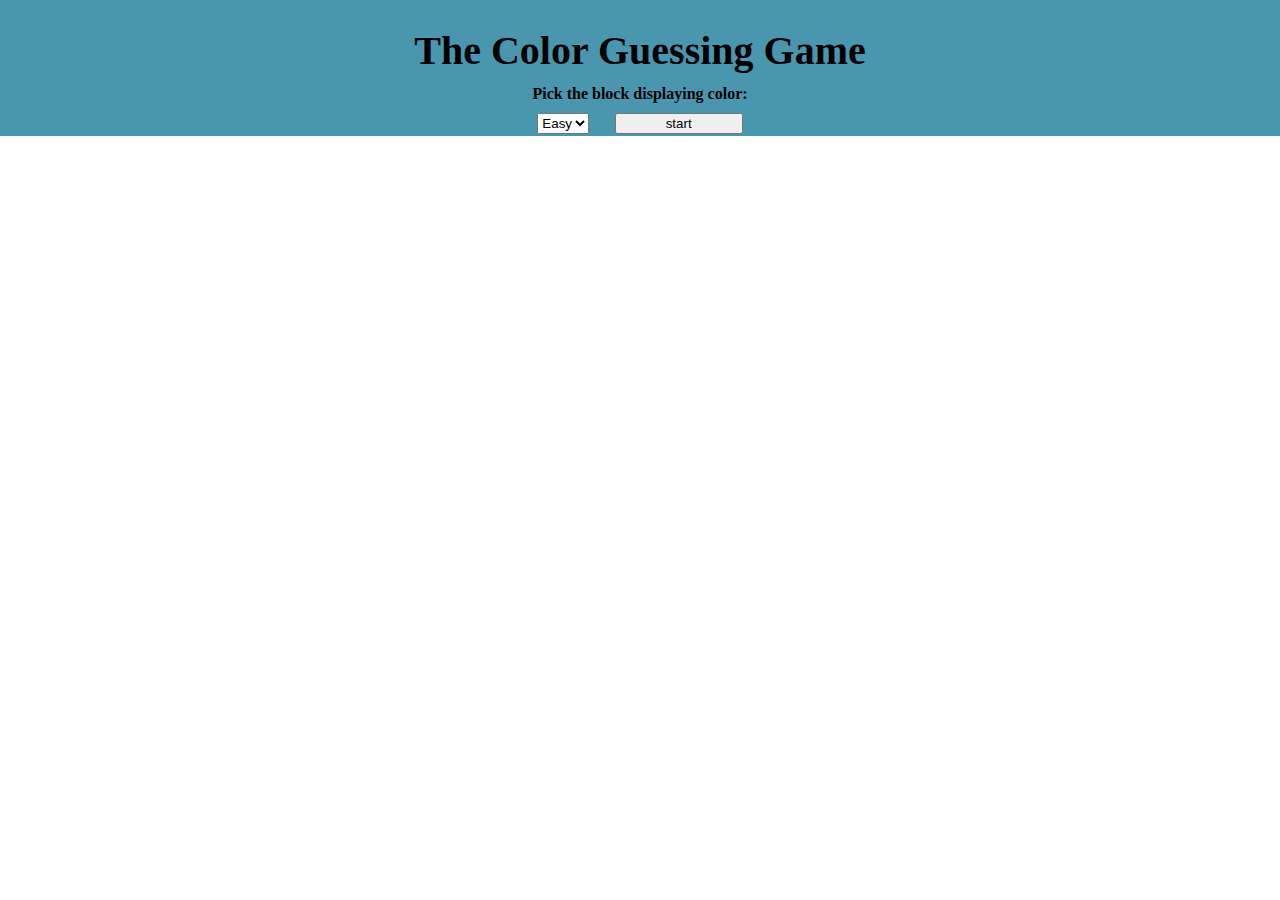
<file: index.html>
<!DOCTYPE html>
<html>
<head>
	<meta charset="utf-8">
	<meta name="viewport" content="width=device-width, initial-scale=1">
	<title>Color Game</title>
	<link rel="stylesheet" href="app.css">
	<script type="text/javascript" src="app.js" defer></script>	
</head>

</style>
<body>

	<div class="header">
		<h1>
			The Color Guessing Game
		</h1>
		<div id="header-2" >
			<h4>Pick the block displaying color:</h4>
			<h4 id="color"></h4>
		</div>

		
			<div class="flex-form">
				<select id="level">
					<option>Easy</option>
					<option>Hard</option>
				</select>
				<button onclick="start()">start</button>
			</div>

		</div>
	</div>
		<div id="container">

			<div></div>
			<div></div>
			<div></div>
			<div></div>
			<div></div>
			<div></div>

		</div>

		<div class="win-message"></div>

</body>
</html>
</file>
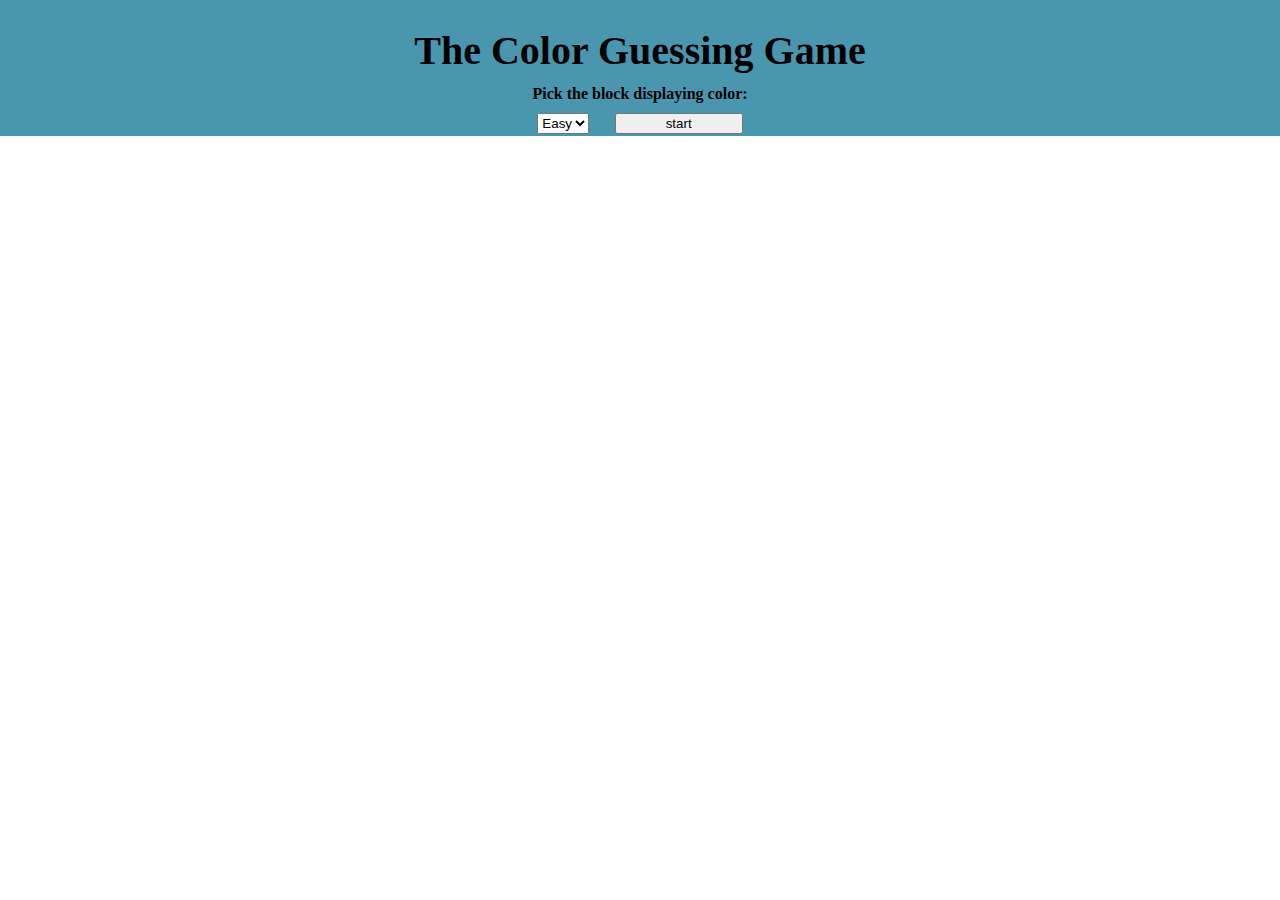
<file: colgame.html>
<!DOCTYPE html>
<html>
<head>
	<meta charset="utf-8">
	<meta name="viewport" content="width=device-width, initial-scale=1">
	<title>Color Game</title>
	<link rel="stylesheet" href="./app.css">
	<script type="text/javascript" src="./app.js"></script>
</head>
<style type="text/css">
	
</style>
<body>

	<div class="header">
		<h1>
			The Color Guessing Game
		</h1>
		<div id="header-2" >
			<h4>Pick the block displaying color:</h4>
			<h4 id="color"></h4>
		</div>

		
			<div class="flex-form">
				<select id="level">
					<option>Easy</option>
					<option>Hard</option>
				</select>
				<button onclick="start()">start</button>
			</div>

		</div>
	</div>
		<div id="container">

			<div></div>
			<div></div>
			<div></div>
			<div></div>
			<div></div>
			<div></div>

		</div>

		<div class="winning-message"></div>

</body>
</html>
</file>
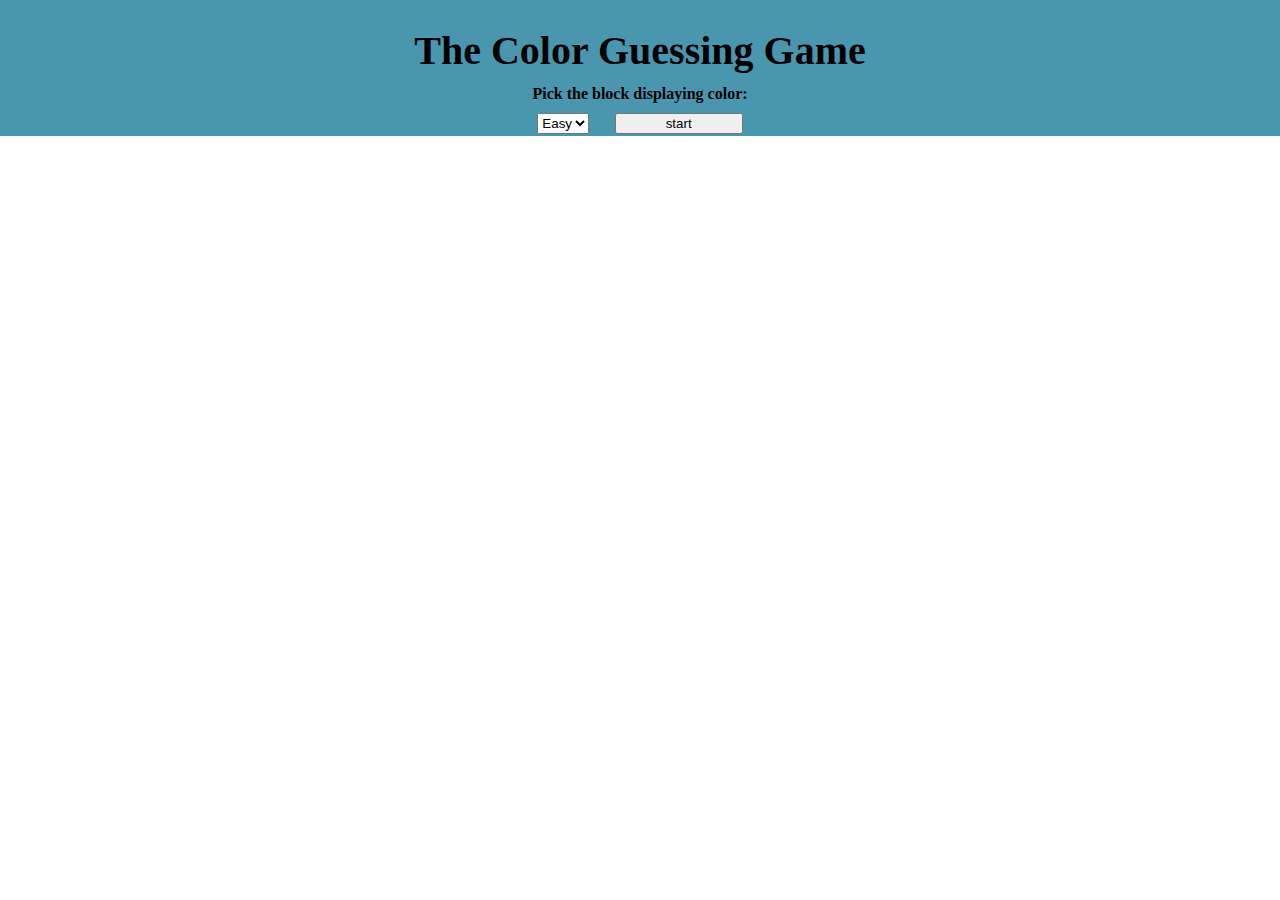
<file: color-game.html>
<!DOCTYPE html>
<html>
<head>
	<meta charset="utf-8">
	<meta name="viewport" content="width=device-width, initial-scale=1">
	<title>Color Game</title>
	<link rel="stylesheet" href="./app.css">
	<script type="text/javascript" src="./app.js"></script>
</head>
<style type="text/css">
	
</style>
<body>

	<div class="header">
		<h1>
			The Color Guessing Game
		</h1>
		<div id="header-2" >
			<h4>Pick the block displaying color:</h4>
			<h4 id="color"></h4>
		</div>

		
			<div class="flex-form">
				<select id="level">
					<option>Easy</option>
					<option>Hard</option>
				</select>
				<button onclick="start()">start</button>
			</div>

		</div>
	</div>
		<div id="container">

			<div></div>
			<div></div>
			<div></div>
			<div></div>
			<div></div>
			<div></div>

		</div>

		<div class="winning-message"></div>

</body>
</html>
</file>
<file: app.css>
body {
  margin: 0px;
  padding: 0px;
}
#container {
  display: grid;
  grid-template-columns: 1fr 1fr 1fr;
  grid-template-rows: 1fr 1fr;
  height: 65vh;
  width: 80vw;
  margin: 2.5% auto 0 auto;
  grid-gap: 5% 2.5%;
  cursor: pointer;
}
.header {
  display: flex;
  text-align: center;
  flex-direction: column;
  margin: 0px;
  padding: 0px;
  height: 30%;
  background: rgb(73, 150, 175);
}
#header-2 {
  display: flex;
  width: 100%;
  justify-content: center;
  align-items: center;
}
#container div{
  border-radius: 30px;
}

h1 {
  font-size: 40px;
  margin-bottom: 0.5%;
}
button {
  width: 50%;
  height: 10%;
  cursor: pointer;
}
.flex-form {
  width: 20%;
  margin: 0px auto 2px;
  display: flex;
  flex-direction: row;
  justify-content: space-evenly;
}
h4 {
  margin-top: 5px;
  margin-bottom: 10px;
}
.win-message {
  position: absolute;
  top: 40vh;
  left: 0;
  width: 100%;
  color: white;
  font-size: 4em;
  text-align: center;
  background-color: rgba(0, 0, 0, 0.4);
}
</file>
